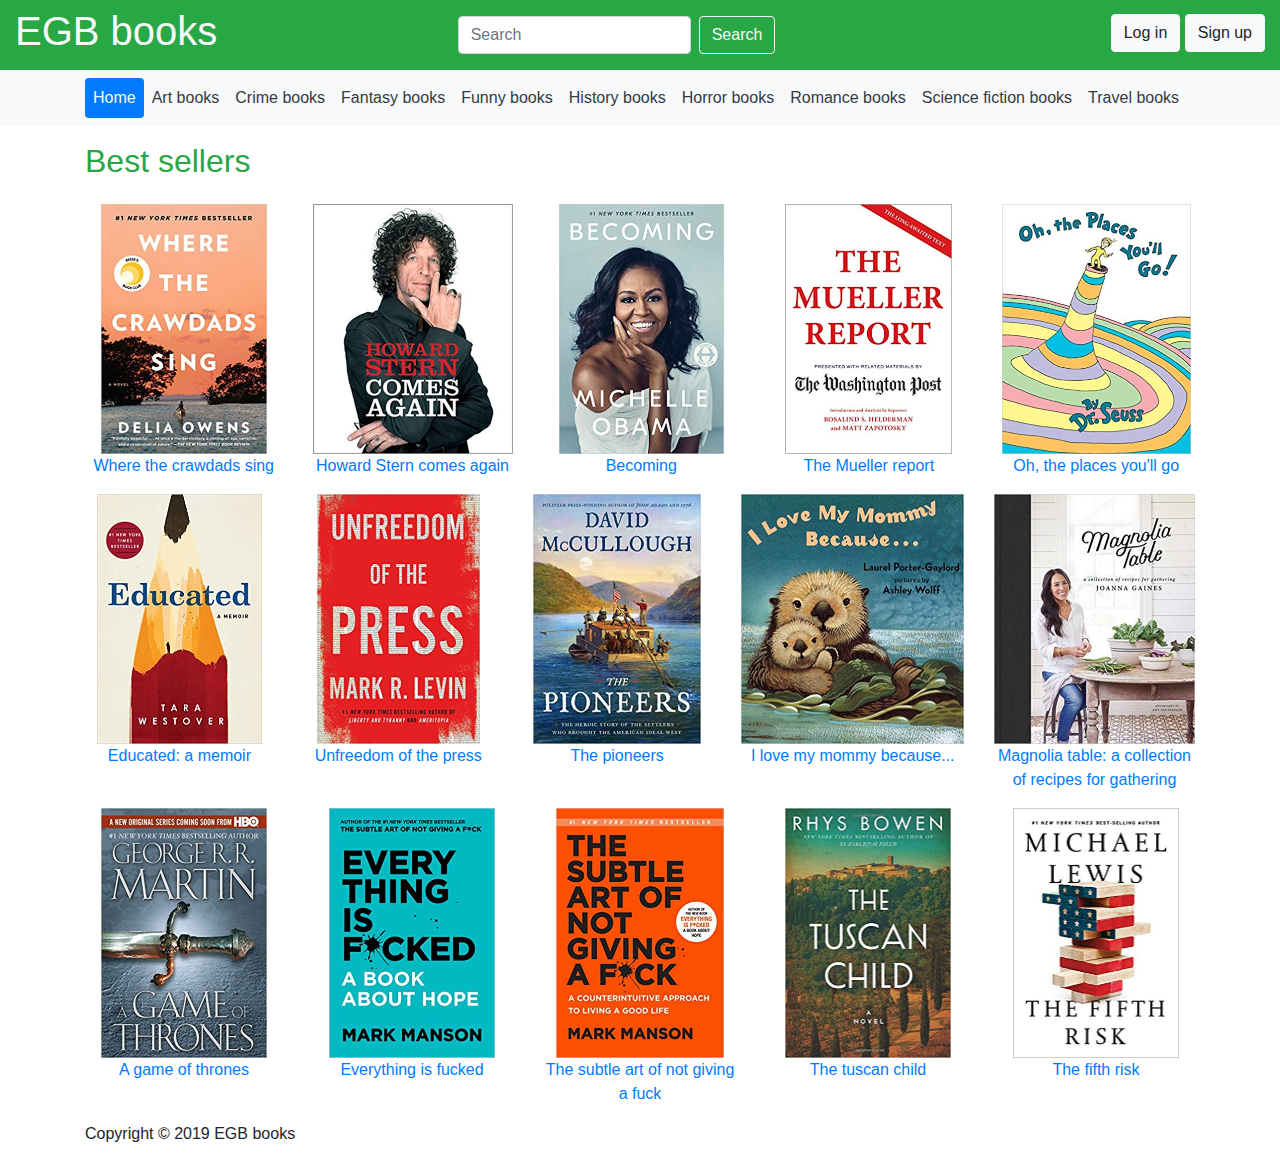
<file: web bootstrap/index.html>
<!doctype html>
<html lang="en">
  <head>
    <!-- Required meta tags -->
    <meta charset="utf-8">
    <meta name="viewport" content="width=device-width, initial-scale=1, shrink-to-fit=no">

    <!-- Bootstrap CSS -->
    <link rel="stylesheet" href="https://stackpath.bootstrapcdn.com/bootstrap/4.3.1/css/bootstrap.min.css" integrity="sha384-ggOyR0iXCbMQv3Xipma34MD+dH/1fQ784/j6cY/iJTQUOhcWr7x9JvoRxT2MZw1T" crossorigin="anonymous">
    <title>EGB books</title>
  </head>
  <body>
    <header class="bg-success text-light">
        <div class="container-fluid">
            <div class="row">
                <div class="col my-auto">
                    <a href="#home" class="text-light" style="text-decoration: none"><h1>EGB books</h1></a>
                </div>    
                <div class="col text-center">
                    <nav class="navbar">
                        <form class="form-inline">
                            <input class="form-control mr-sm-2" type="search" placeholder="Search" aria-label="search">
                            <button class="btn btn-outline-light my-2" type="submit">Search</button>
                        </form>
                    </nav>
                </div>
                <div class="col text-right my-auto">
                    <a class="btn btn-light mb-1" href="#login" role="button">Log in</a>
                    <a class="btn btn-light mb-1" href="#signup" role="button">Sign up</a>
                </div>
            </div>
        </div>
        <nav class="navbar nav-pills nav-fill navbar-light bg-light navbar-expand-md">
            <div class="container">            
                <button class="navbar-toggler" type="button" data-toggle="collapse" data-target="#myTogglerNav" aria-controls="myTogglerNav" aria-expanded="false" aria-label="Toggle navigation">
                    <span class="navbar-toggler-icon"></span>
                </button>
                <div class="collapse navbar-collapse" id="myTogglerNav">
                    <div class="navbar-nav">
                        <a href="#home" class="nav-item nav-link active text-light my-auto">Home</a>
                        <a href="#art" class="nav-item nav-link text-dark my-auto" title="Art books">Art books</a>
                        <a href="#crime" class="nav-item nav-link text-dark my-auto" title="Crime books">Crime books</a>
                        <a href="#fantasy" class="nav-item nav-link text-dark my-auto" title="Fantasy books">Fantasy books</a>
                        <a href="#funny" class="nav-item nav-link text-dark my-auto" title="Funny books">Funny books</a>
                        <a href="#history" class="nav-item nav-link text-dark my-auto" title="History books">History books</a>
                        <a href="#horror" class="nav-item nav-link text-dark my-auto" title="Horror books">Horror books</a>
                        <a href="#romance" class="nav-item nav-link text-dark my-auto" title="Romance books">Romance books</a>
                        <a href="#science_fiction" class="nav-item nav-link text-dark my-auto" title="Science fiction books">Science fiction books</a>
                        <a href="#travel" class="nav-item nav-link text-dark my-auto" title="Travel books">Travel books</a>
                    </div>
                </div>
            </div>
        </nav>   
    </header>
    <main>
        <div class="container mt-3 mb-4 text-success">
            <h2>Best sellers</h2>
        </div>
        <div class="container">
            <div class="row">
                <figure class="col-sm text-center">    
                    <a href="#where_the_crawdads_sing"><img src="images/where_the_crawdads_sing.jpg" alt="Where the crawdads sign" height=250px></a>
                    <figcaption><a href="#where_the_crawdads_sing" title="Where the crawdads sing">Where the crawdads sing</a></figcaption>
                </figure>    
                <figure class="col-sm text-center">    
                    <a href="#howard_stern_comes_again"><img src="images/howard_stern_comes_again.jpg" alt="Howard Stern comes again" height=250px></a>
                    <figcaption><a href="#howard_stern_comes_again" title="Howard Stern comes again">Howard Stern comes again</a></figcaption>
                </figure>
                <figure class="col-sm text-center">    
                    <a href="#becoming"><img src="images/becoming.jpg" title="Becoming" height=250px></a>
                    <figcaption><a href="#becoming" title="Becoming">Becoming</a></figcaption>
                </figure>
                <figure class="col-sm text-center">
                    <a href="#the_mueller_report"><img src="images/the_mueller_report.jpg" alt="The Mueller report" height=250px></a>
                    <figcaption><a href="#the_mueller_report" title="The Mueller report">The Mueller report</a></figcaption>
                </figure>
                <figure class="col-sm text-center">
                    <a href="#oh_the_places_you'll_go"><img src="images/oh_the_places_you'll_go.jpg" alt="Oh the places you'll go" height=250px></a>
                    <figcaption><a href="#oh_the_places_you'll_go" title="Oh, the places you'll go">Oh, the places you'll go</a></figcaption>
                </figure>
                <figure class="col-sm text-center">
                    <a href="#educated_a_memoir"><img src="images/educated_a_memoir.jpg" alt="Educated: a memoir" height=250px></a>
                    <figcaption><a href="#educated_a_memoir" title="Educated: a memoir">Educated: a memoir</a></figcaption>
                </figure>
                <figure class="col-sm text-center">
                    <a href="#unfreedom_of_the_press"><img src="images/unfreedom_of_the_press.jpg" alt="Unfreedom of the press" height=250px></a>
                    <figcaption><a href="#unfreedom_of_the_press" title="Unfreedom of the press">Unfreedom of the press</a></figcaption>
                </figure>
                <figure class="col-sm text-center">
                    <a href="#the_pioneers"><img src="images/the_pioneers.jpg" alt="The pioneers" height=250px></a>
                    <figcaption><a href="#the_pioneers" title="The pioneers">The pioneers</a></figcaption>
                </figure>
                <figure class="col-sm text-center">
                    <a href="#i_love_my_mommy_because"><img src="images/i_love_my_mommy_because.jpg" alt="I love my mommy because..." height=250px></a>
                    <figcaption><a href="#i_love_my_mommy_because" title="I love my mommy because...">I love my mommy because...</a></figcaption>
                </figure>
                <figure class="col-sm text-center">
                    <a href="#magnolia_table_a_collection_of_recipes_for_gathering"><img src="images/magnolia_table_a_collection_of_recipes_for_gathering.jpg" alt="Magnolia table: a collection of recipes for gathering" height=250px></a>
                    <figcaption><a href="#magnolia_table_a_collection_of_recipes_for_gathering" title="Magnolia table: a collection of recipes for gathering">Magnolia table: a collection of recipes for gathering</a></figcaption>
                </figure>
                <figure class="col-sm text-center">
                    <a href="#a_game_of_thrones"><img src="images/a_game_of_thrones.jpg" alt="A game of thrones" height=250px></a>
                    <figcaption><a href="#a_game_of_thrones" title="A game of thrones">A game of thrones</a></figcaption>
                </figure>
                <figure class="col-sm text-center">
                    <a href="#everything_is_fucked"><img src="images/everything_is_fucked.jpg" alt="Everything is fucked" height=250px></a>
                    <figcaption><a href="#everything_is_fucked" title="Everything is fucked">Everything is fucked</a></figcaption>
                </figure>
                <figure class="col-sm text-center">
                    <a href="#the_subtle_art_of_not_giving_a_fuck"><img src="images/the_subtle_art_of_not_giving_a_fuck.jpg" alt="The subtle art of not giving a fuck" height=250px></a>
                    <figcaption><a href="#the_subtle_art_of_not_giving_a_fuck" title="The subtle art of not giving a fuck">The subtle art of not giving a fuck</a></figcaption>
                </figure>
                <figure class="col-sm text-center">
                    <a href="#the_tuscan_child"><img src="images/the_tuscan_child.jpg" alt="The tuscan child" height=250px></a>
                    <figcaption><a href="#the_tuscan_child" title="The tuscan child">The tuscan child</a></figcaption>
                </figure>
                <figure class="col-sm text-center">
                    <a href="#the_fifth_risk"><img src="images/the_fifth_risk.jpg" alt="The fifth risk" height=250px></a>
                    <figcaption><a href="#the_fifth_risk" title="The fifth risk">The fifth risk</a></figcaption>
                </figure>      
            </div>
        </div>
    </main>
    <footer>
        <div class="container">
            <p>Copyright © 2019 EGB books</p>
        </div>
    </footer>
    <!-- Optional JavaScript -->
    <!-- jQuery first, then Popper.js, then Bootstrap JS -->
    <script src="https://code.jquery.com/jquery-3.3.1.slim.min.js" integrity="sha384-q8i/X+965DzO0rT7abK41JStQIAqVgRVzpbzo5smXKp4YfRvH+8abtTE1Pi6jizo" crossorigin="anonymous"></script>
    <script src="https://cdnjs.cloudflare.com/ajax/libs/popper.js/1.14.7/umd/popper.min.js" integrity="sha384-UO2eT0CpHqdSJQ6hJty5KVphtPhzWj9WO1clHTMGa3JDZwrnQq4sF86dIHNDz0W1" crossorigin="anonymous"></script>
    <script src="https://stackpath.bootstrapcdn.com/bootstrap/4.3.1/js/bootstrap.min.js" integrity="sha384-JjSmVgyd0p3pXB1rRibZUAYoIIy6OrQ6VrjIEaFf/nJGzIxFDsf4x0xIM+B07jRM" crossorigin="anonymous"></script>
  </body>
</html>
</file>
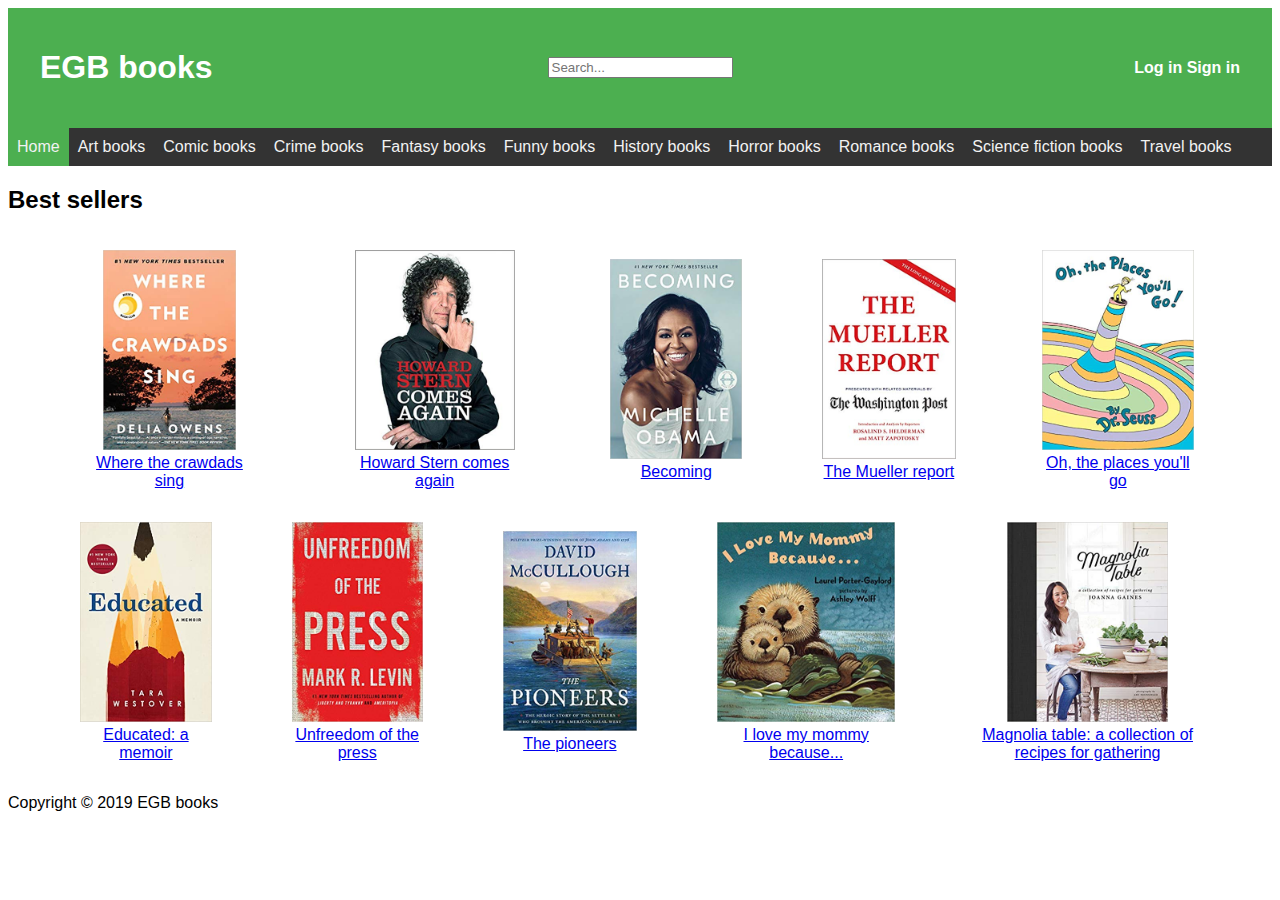
<file: web CSS/index.html>
<!DOCTYPE html>
<html lang="en">
<head>
    <meta charset="UTF-8">
    <meta name="description" content="EGB books">
    <title>EGB libros</title>
    <link rel="stylesheet" href="css/styles.css">
</head>
<body>
    <header>
        <div class="row">
            <div class="column1">
                <h1>EGB books</h1>
            </div>
            <div class="column2">
                <div class="search">
                    <input type="text" placeholder="Search...">
                </div>
            </div>
            <div class="column3">
                <div class="log">
                    <a href="#login" title="Log in">Log in</a>
                    <a href="#signin" title="Sign in">Sign in</a>
                </div>
            </div>
        </div>
    </header>
    <main>
    <!-- Categories bar -->
        <div class="topnav">
            <a href="#home" class="active">Home</a>
            <a href="#art" title="Art books">Art books</a>
            <a href="#comic" title="Comic books">Comic books</a>
            <a href="#crime" title="Crime books">Crime books</a>
            <a href="#fantasy" title="Fantasy books">Fantasy books</a>
            <a href="#funny" title="Funny books">Funny books</a>
            <a href="#history" title="History books">History books</a>
            <a href="#horror" title="Horror books">Horror books</a>
            <a href="#romance" title="Romance books">Romance books</a>
            <a href="#science_fiction" title="Science fiction books">Science fiction books</a>
            <a href="#travel" title="Travel books">Travel books</a>
        </div>
    <!-- Best sellers -->
        <h2>Best sellers</h2>
        <div class="row2">
            <div class="column4">
                <figure>    
                    <img src="images/where_the_crawdads_sing.jpg" alt="Where the crawdads sign" height=200px>
                    <figcaption><a href="#where_the_crawdads_sing" title="Where the crawdads sing">Where the crawdads sing</a></figcaption>
                </figure>
            </div>    
            <div class="column4">    
                <figure>    
                    <img src="images/howard_stern_comes_again.jpg" alt="Howard Stern comes again" height=200px>
                    <figcaption><a href="#howard_stern_comes_again" title="Howard Stern comes again">Howard Stern comes again</a></figcaption>
                </figure>
            </div>
            <div class="column4">
                <figure>    
                    <img src="images/becoming.jpg" title="Becoming" height=200px>
                    <figcaption><a href="#becoming" title="Becoming">Becoming</a></figcaption>
                </figure>
            </div>    
            <div class="column4">    
                <figure>
                    <img src="images/the_mueller_report.jpg" alt="The Mueller report" height=200px>
                    <figcaption><a href="#the_mueller_report" title="The Mueller report">The Mueller report</a></figcaption>
                </figure>
            </div>
            <div class="column4">
                <figure>
                    <img src="images/oh_the_places_you'll_go.jpg" alt="Oh the places you'll go" height=200px>
                    <figcaption><a href="#oh_the_places_you'll_go" title="Oh, the places you'll go">Oh, the places you'll go</a></figcaption>
                </figure>
            </div>
        </div>
        <div class="row2">
            <div class="column4">
                <figure>
                    <img src="images/educated_a_memoir.jpg" alt="Educated: a memoir" height=200px>
                    <figcaption><a href="#educated_a_memoir" title="Educated: a memoir">Educated: a memoir</a></figcaption>
                </figure>
            </div>
            <div class="column4">
                <figure>
                    <img src="images/unfreedom_of_the_press.jpg" alt="Unfreedom of the press" height=200px>
                    <figcaption><a href="#unfreedom_of_the_press" title="Unfreedom of the press">Unfreedom of the press</a></figcaption>
                </figure>
            </div>
            <div class="column4">
                <figure>
                    <img src="images/the_pioneers.jpg" alt="The pioneers" height=200px>
                    <figcaption><a href="#the_pioneers" title="The pioneers">The pioneers</a></figcaption>
                </figure>
            </div>
            <div class="column4">
                <figure>
                    <img src="images/i_love_my_mommy_because.jpg" alt="I love my mommy because..." height=200px>
                    <figcaption><a href="#i_love_my_mommy_because" title="I love my mommy because...">I love my mommy because...</a></figcaption>
                </figure>
            </div>
            <div class="column4">
                <figure>
                    <img src="images/magnolia_table_a_collection_of_recipes_for_gathering.jpg" alt="Magnolia table: a collection of recipes for gathering" height=200px>
                    <figcaption><a href="#magnolia_table_a_collection_of_recipes_for_gathering" title="Magnolia table: a collection of recipes for gathering">Magnolia table: a collection of recipes for gathering</a></figcaption>
                </figure>
            </div>
        </div>
    </main>
    <footer>
        <p>Copyright © 2019 EGB books</p>
    </footer>
</body>
</html>
</file>
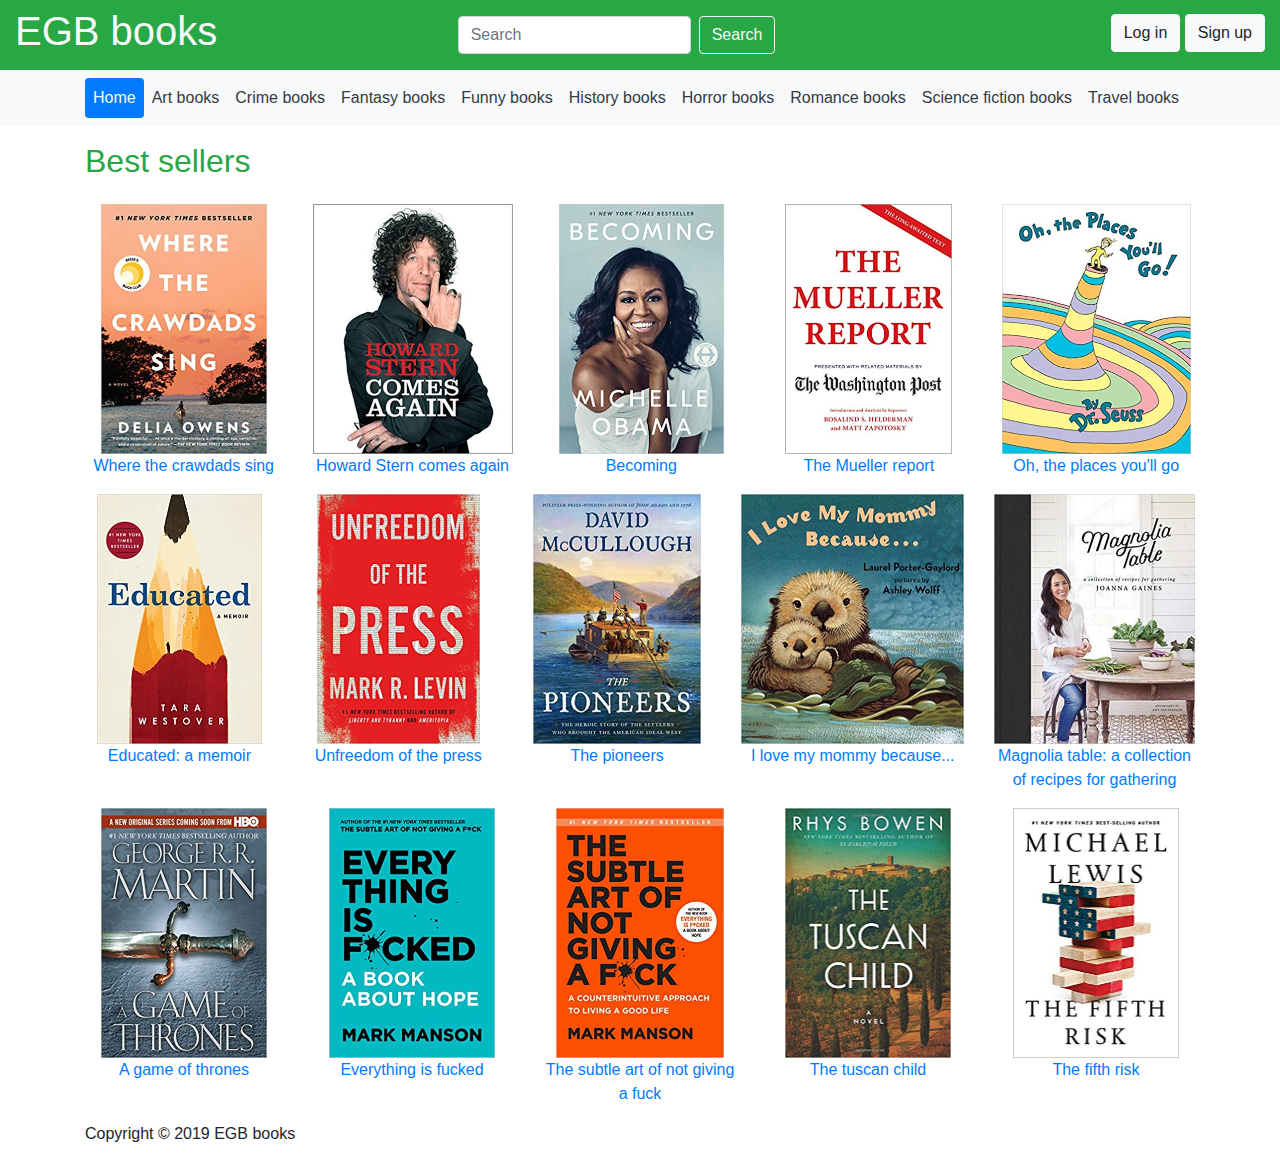
<file: web JS/index.html>
<!doctype html>
<html lang="en">
  <head>
    <!-- Required meta tags -->
    <meta charset="utf-8">
    <meta name="viewport" content="width=device-width, initial-scale=1, shrink-to-fit=no">

    <!-- Bootstrap CSS -->
    <link rel="stylesheet" href="https://stackpath.bootstrapcdn.com/bootstrap/4.3.1/css/bootstrap.min.css" integrity="sha384-ggOyR0iXCbMQv3Xipma34MD+dH/1fQ784/j6cY/iJTQUOhcWr7x9JvoRxT2MZw1T" crossorigin="anonymous">
    <title>EGB books</title>
  </head>
  <body>
    <header class="bg-success text-light">
        <div class="container-fluid">
            <div class="row">
                <div class="col my-auto">
                    <a href="index.html" class="text-light" style="text-decoration: none"><h1>EGB books</h1></a>
                </div>    
                <div class="col text-center">
                    <nav class="navbar">
                        <form class="form-inline" oninput="return validateSearch();">
                            <input class="form-control mr-sm-2" type="search" id="search" placeholder="Search" aria-label="search">
                            <button class="btn btn-outline-light my-2" id="search-btn" type="submit">Search</button>
                        </form>
                    </nav>
                </div>
                <div class="col text-right my-auto">
                    <a class="btn btn-light mb-1" href="login.html" role="button">Log in</a>
                    <a class="btn btn-light mb-1" href="signup.html" role="button">Sign up</a>
                </div>
            </div>
        </div>
        <nav class="navbar nav-pills nav-fill navbar-light bg-light navbar-expand-md">
            <div class="container">            
                <button class="navbar-toggler" type="button" data-toggle="collapse" data-target="#myTogglerNav" aria-controls="myTogglerNav" aria-expanded="false" aria-label="Toggle navigation">
                    <span class="navbar-toggler-icon"></span>
                </button>
                <div class="collapse navbar-collapse" id="myTogglerNav">
                    <div class="navbar-nav">
                        <a href="index.html" class="nav-item nav-link active text-light my-auto">Home</a>
                        <a href="#art" class="nav-item nav-link text-dark my-auto" title="Art books">Art books</a>
                        <a href="#crime" class="nav-item nav-link text-dark my-auto" title="Crime books">Crime books</a>
                        <a href="#fantasy" class="nav-item nav-link text-dark my-auto" title="Fantasy books">Fantasy books</a>
                        <a href="#funny" class="nav-item nav-link text-dark my-auto" title="Funny books">Funny books</a>
                        <a href="#history" class="nav-item nav-link text-dark my-auto" title="History books">History books</a>
                        <a href="#horror" class="nav-item nav-link text-dark my-auto" title="Horror books">Horror books</a>
                        <a href="#romance" class="nav-item nav-link text-dark my-auto" title="Romance books">Romance books</a>
                        <a href="#science_fiction" class="nav-item nav-link text-dark my-auto" title="Science fiction books">Science fiction books</a>
                        <a href="#travel" class="nav-item nav-link text-dark my-auto" title="Travel books">Travel books</a>
                    </div>
                </div>
            </div>
        </nav>   
    </header>
    <main>
        <div class="container mt-3 mb-4 text-success">
            <h2>Best sellers</h2>
        </div>
        <div class="container">
            <div class="row">
                <figure class="col-sm text-center">    
                    <a href="#where_the_crawdads_sing"><img src="images/where_the_crawdads_sing.jpg" alt="Where the crawdads sign" height=250px></a>
                    <figcaption><a href="#where_the_crawdads_sing" title="Where the crawdads sing">Where the crawdads sing</a></figcaption>
                </figure>    
                <figure class="col-sm text-center">    
                    <a href="#howard_stern_comes_again"><img src="images/howard_stern_comes_again.jpg" alt="Howard Stern comes again" height=250px></a>
                    <figcaption><a href="#howard_stern_comes_again" title="Howard Stern comes again">Howard Stern comes again</a></figcaption>
                </figure>
                <figure class="col-sm text-center">    
                    <a href="#becoming"><img src="images/becoming.jpg" title="Becoming" height=250px></a>
                    <figcaption><a href="#becoming" title="Becoming">Becoming</a></figcaption>
                </figure>
                <figure class="col-sm text-center">
                    <a href="#the_mueller_report"><img src="images/the_mueller_report.jpg" alt="The Mueller report" height=250px></a>
                    <figcaption><a href="#the_mueller_report" title="The Mueller report">The Mueller report</a></figcaption>
                </figure>
                <figure class="col-sm text-center">
                    <a href="#oh_the_places_you'll_go"><img src="images/oh_the_places_you'll_go.jpg" alt="Oh the places you'll go" height=250px></a>
                    <figcaption><a href="#oh_the_places_you'll_go" title="Oh, the places you'll go">Oh, the places you'll go</a></figcaption>
                </figure>
                <figure class="col-sm text-center">
                    <a href="#educated_a_memoir"><img src="images/educated_a_memoir.jpg" alt="Educated: a memoir" height=250px></a>
                    <figcaption><a href="#educated_a_memoir" title="Educated: a memoir">Educated: a memoir</a></figcaption>
                </figure>
                <figure class="col-sm text-center">
                    <a href="#unfreedom_of_the_press"><img src="images/unfreedom_of_the_press.jpg" alt="Unfreedom of the press" height=250px></a>
                    <figcaption><a href="#unfreedom_of_the_press" title="Unfreedom of the press">Unfreedom of the press</a></figcaption>
                </figure>
                <figure class="col-sm text-center">
                    <a href="#the_pioneers"><img src="images/the_pioneers.jpg" alt="The pioneers" height=250px></a>
                    <figcaption><a href="#the_pioneers" title="The pioneers">The pioneers</a></figcaption>
                </figure>
                <figure class="col-sm text-center">
                    <a href="#i_love_my_mommy_because"><img src="images/i_love_my_mommy_because.jpg" alt="I love my mommy because..." height=250px></a>
                    <figcaption><a href="#i_love_my_mommy_because" title="I love my mommy because...">I love my mommy because...</a></figcaption>
                </figure>
                <figure class="col-sm text-center">
                    <a href="#magnolia_table_a_collection_of_recipes_for_gathering"><img src="images/magnolia_table_a_collection_of_recipes_for_gathering.jpg" alt="Magnolia table: a collection of recipes for gathering" height=250px></a>
                    <figcaption><a href="#magnolia_table_a_collection_of_recipes_for_gathering" title="Magnolia table: a collection of recipes for gathering">Magnolia table: a collection of recipes for gathering</a></figcaption>
                </figure>
                <figure class="col-sm text-center">
                    <a href="#a_game_of_thrones"><img src="images/a_game_of_thrones.jpg" alt="A game of thrones" height=250px></a>
                    <figcaption><a href="#a_game_of_thrones" title="A game of thrones">A game of thrones</a></figcaption>
                </figure>
                <figure class="col-sm text-center">
                    <a href="#everything_is_fucked"><img src="images/everything_is_fucked.jpg" alt="Everything is fucked" height=250px></a>
                    <figcaption><a href="#everything_is_fucked" title="Everything is fucked">Everything is fucked</a></figcaption>
                </figure>
                <figure class="col-sm text-center">
                    <a href="#the_subtle_art_of_not_giving_a_fuck"><img src="images/the_subtle_art_of_not_giving_a_fuck.jpg" alt="The subtle art of not giving a fuck" height=250px></a>
                    <figcaption><a href="#the_subtle_art_of_not_giving_a_fuck" title="The subtle art of not giving a fuck">The subtle art of not giving a fuck</a></figcaption>
                </figure>
                <figure class="col-sm text-center">
                    <a href="#the_tuscan_child"><img src="images/the_tuscan_child.jpg" alt="The tuscan child" height=250px></a>
                    <figcaption><a href="#the_tuscan_child" title="The tuscan child">The tuscan child</a></figcaption>
                </figure>
                <figure class="col-sm text-center">
                    <a href="#the_fifth_risk"><img src="images/the_fifth_risk.jpg" alt="The fifth risk" height=250px></a>
                    <figcaption><a href="#the_fifth_risk" title="The fifth risk">The fifth risk</a></figcaption>
                </figure>      
            </div>
        </div>
    </main>
    <footer>
        <div class="container">
            <p>Copyright © 2019 EGB books</p>
        </div>
    </footer>
    <!-- Optional JavaScript -->
    <script src="JS/script-home.js"></script>
    <!-- jQuery first, then Popper.js, then Bootstrap JS -->
    <script src="https://code.jquery.com/jquery-3.3.1.slim.min.js" integrity="sha384-q8i/X+965DzO0rT7abK41JStQIAqVgRVzpbzo5smXKp4YfRvH+8abtTE1Pi6jizo" crossorigin="anonymous"></script>
    <script src="https://cdnjs.cloudflare.com/ajax/libs/popper.js/1.14.7/umd/popper.min.js" integrity="sha384-UO2eT0CpHqdSJQ6hJty5KVphtPhzWj9WO1clHTMGa3JDZwrnQq4sF86dIHNDz0W1" crossorigin="anonymous"></script>
    <script src="https://stackpath.bootstrapcdn.com/bootstrap/4.3.1/js/bootstrap.min.js" integrity="sha384-JjSmVgyd0p3pXB1rRibZUAYoIIy6OrQ6VrjIEaFf/nJGzIxFDsf4x0xIM+B07jRM" crossorigin="anonymous"></script>
  </body>
</html>
</file>
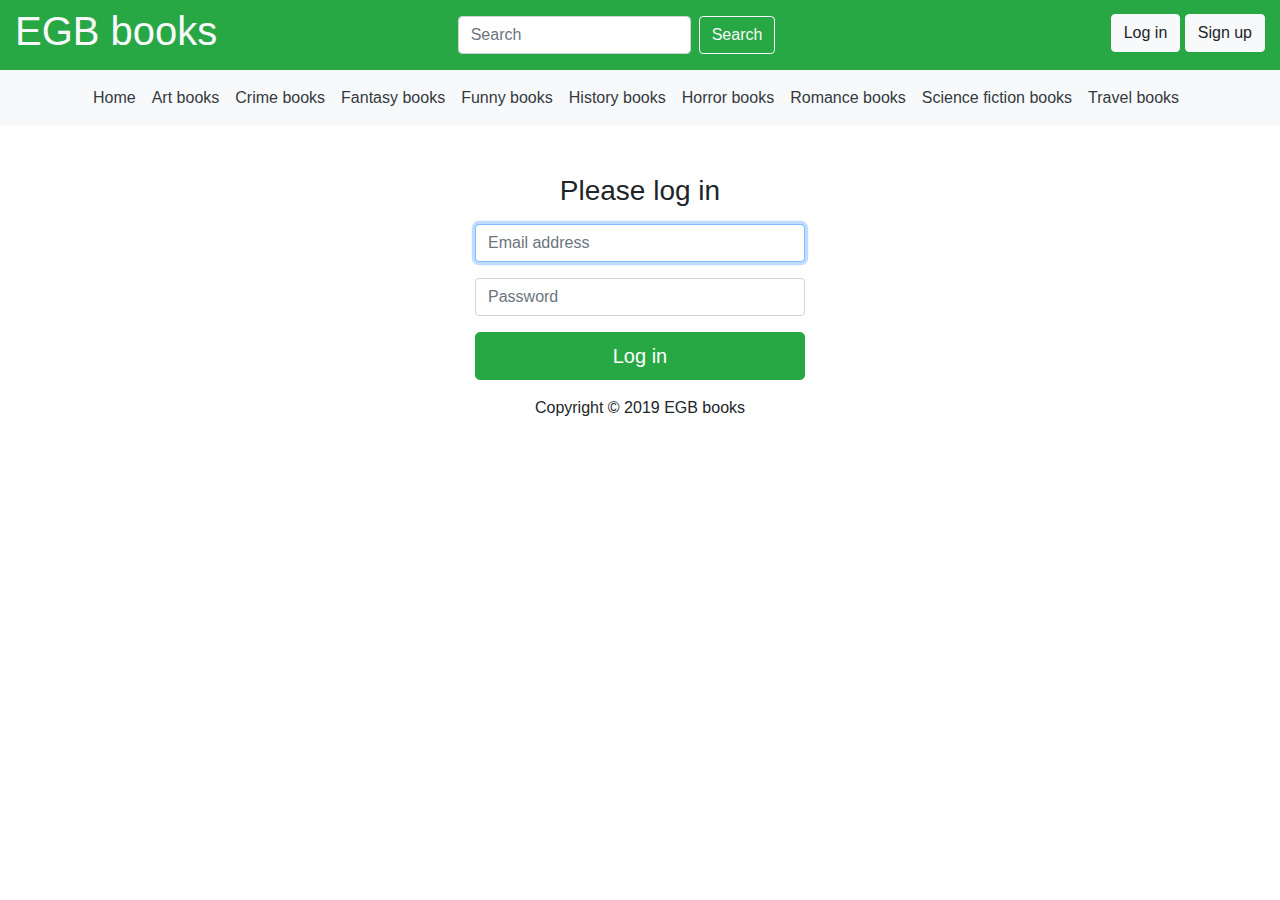
<file: web JS/login.html>
<!doctype html>
<html lang="en">
  <head>
    <!-- Required meta tags -->
    <meta charset="utf-8">
    <meta name="viewport" content="width=device-width, initial-scale=1, shrink-to-fit=no">

    <!-- Bootstrap CSS -->
    <link rel="stylesheet" href="https://stackpath.bootstrapcdn.com/bootstrap/4.3.1/css/bootstrap.min.css" integrity="sha384-ggOyR0iXCbMQv3Xipma34MD+dH/1fQ784/j6cY/iJTQUOhcWr7x9JvoRxT2MZw1T" crossorigin="anonymous">
    <title>EGB books</title>
  </head>
  <body>
    <header class="bg-success text-light">
        <div class="container-fluid">
            <div class="row">
                <div class="col my-auto">
                    <a href="index.html" class="text-light" style="text-decoration: none"><h1>EGB books</h1></a>
                </div>    
                <div class="col text-center">
                    <nav class="navbar">
                        <form class="form-inline" oninput="return validateSearch();">
                            <input class="form-control mr-sm-2" type="search" id="search" placeholder="Search" aria-label="search">
                            <button class="btn btn-outline-light my-2" id="search-btn" type="submit">Search</button>
                        </form>
                    </nav>
                </div>
                <div class="col text-right my-auto">
                    <a class="btn btn-light mb-1" href="login.html" role="button">Log in</a>
                    <a class="btn btn-light mb-1" href="signup.html" role="button">Sign up</a>
                </div>
            </div>
        </div>
        <nav class="navbar nav-pills nav-fill navbar-light bg-light navbar-expand-md">
            <div class="container">            
                <button class="navbar-toggler" type="button" data-toggle="collapse" data-target="#myTogglerNav" aria-controls="myTogglerNav" aria-expanded="false" aria-label="Toggle navigation">
                    <span class="navbar-toggler-icon"></span>
                </button>
                <div class="collapse navbar-collapse" id="myTogglerNav">
                    <div class="navbar-nav">
                        <a href="index.html" class="nav-item nav-link text-dark my-auto">Home</a>
                        <a href="#art" class="nav-item nav-link text-dark my-auto" title="Art books">Art books</a>
                        <a href="#crime" class="nav-item nav-link text-dark my-auto" title="Crime books">Crime books</a>
                        <a href="#fantasy" class="nav-item nav-link text-dark my-auto" title="Fantasy books">Fantasy books</a>
                        <a href="#funny" class="nav-item nav-link text-dark my-auto" title="Funny books">Funny books</a>
                        <a href="#history" class="nav-item nav-link text-dark my-auto" title="History books">History books</a>
                        <a href="#horror" class="nav-item nav-link text-dark my-auto" title="Horror books">Horror books</a>
                        <a href="#romance" class="nav-item nav-link text-dark my-auto" title="Romance books">Romance books</a>
                        <a href="#science_fiction" class="nav-item nav-link text-dark my-auto" title="Science fiction books">Science fiction books</a>
                        <a href="#travel" class="nav-item nav-link text-dark my-auto" title="Travel books">Travel books</a>
                    </div>
                </div>
            </div>
        </nav>   
    </header>
    <main class="col text-center mt-5">
        <form class="form-signin" id="myForm" style="max-width: 330px; margin: auto" novalidate oninput="return validate();">
            <h1 class="h3 mb-3 font-weight-normal">Please log in</h1>
            <label for="inputEmail" class="sr-only">Email address</label>
            <input type="email" id="inputEmail" class="form-control mt-0 mb-3" placeholder="Email address" required="" autofocus="">
            <small id="emailHelpBlock" class="form-text text-muted d-none text-danger mb-3">This is not a valid email address</small>
            <label for="inputPassword" class="sr-only">Password</label>
            <input type="password" id="inputPassword" class="form-control" placeholder="Password" required="">
            <small id="passHelpBlock" class="form-text text-muted d-none text-danger mb-3">Password must be at least 1 character long</small>
            <button class="btn btn-lg btn-success btn-block mt-3" type="submit">Log in</button>
        </form>  
    </main>
    <footer>
        <div class="container text-center mt-3">
            <p>Copyright © 2019 EGB books</p>
        </div>
    </footer>
    <!-- Optional JavaScript -->
    <script src="JS/script-login.js"></script>
    <!-- jQuery first, then Popper.js, then Bootstrap JS -->
    <script src="https://code.jquery.com/jquery-3.3.1.slim.min.js" integrity="sha384-q8i/X+965DzO0rT7abK41JStQIAqVgRVzpbzo5smXKp4YfRvH+8abtTE1Pi6jizo" crossorigin="anonymous"></script>
    <script src="https://cdnjs.cloudflare.com/ajax/libs/popper.js/1.14.7/umd/popper.min.js" integrity="sha384-UO2eT0CpHqdSJQ6hJty5KVphtPhzWj9WO1clHTMGa3JDZwrnQq4sF86dIHNDz0W1" crossorigin="anonymous"></script>
    <script src="https://stackpath.bootstrapcdn.com/bootstrap/4.3.1/js/bootstrap.min.js" integrity="sha384-JjSmVgyd0p3pXB1rRibZUAYoIIy6OrQ6VrjIEaFf/nJGzIxFDsf4x0xIM+B07jRM" crossorigin="anonymous"></script>
  </body>
</html>
</file>
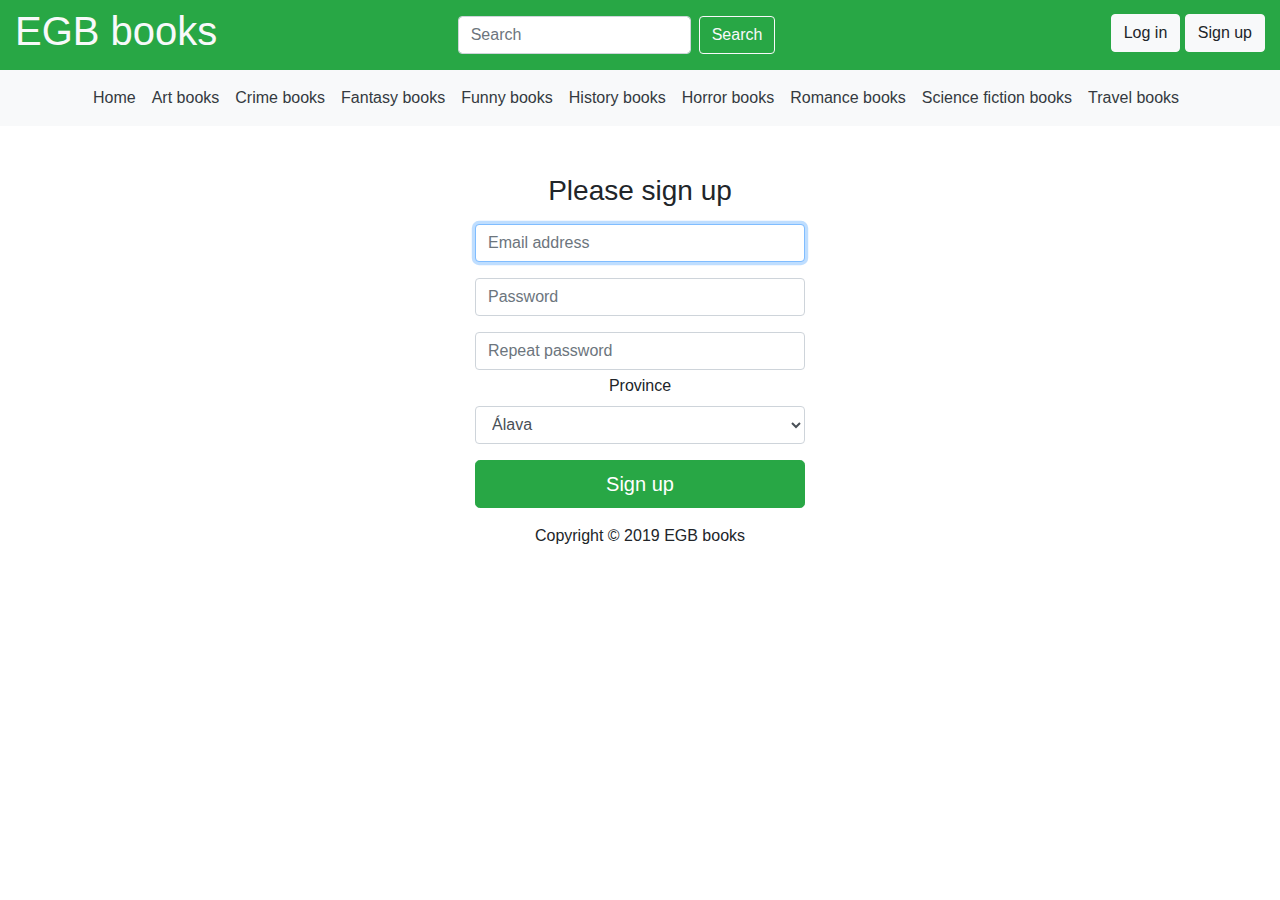
<file: web JS/signup.html>
<!doctype html>
<html lang="en">
  <head>
    <!-- Required meta tags -->
    <meta charset="utf-8">
    <meta name="viewport" content="width=device-width, initial-scale=1, shrink-to-fit=no">

    <!-- Bootstrap CSS -->
    <link rel="stylesheet" href="https://stackpath.bootstrapcdn.com/bootstrap/4.3.1/css/bootstrap.min.css" integrity="sha384-ggOyR0iXCbMQv3Xipma34MD+dH/1fQ784/j6cY/iJTQUOhcWr7x9JvoRxT2MZw1T" crossorigin="anonymous">
    <title>EGB books</title>
  </head>
  <body>
    <header class="bg-success text-light">
        <div class="container-fluid">
            <div class="row">
                <div class="col my-auto">
                    <a href="index.html" class="text-light" style="text-decoration: none"><h1>EGB books</h1></a>
                </div>    
                <div class="col text-center">
                    <nav class="navbar">
                        <form class="form-inline" oninput="return validateSearch();">
                            <input class="form-control mr-sm-2" type="search" id="search" placeholder="Search" aria-label="search">
                            <button class="btn btn-outline-light my-2" id="search-btn" type="submit">Search</button>
                        </form>
                    </nav>
                </div>
                <div class="col text-right my-auto">
                    <a class="btn btn-light mb-1" href="login.html" role="button">Log in</a>
                    <a class="btn btn-light mb-1" href="signup.html" role="button">Sign up</a>
                </div>
            </div>
        </div>
        <nav class="navbar nav-pills nav-fill navbar-light bg-light navbar-expand-md">
            <div class="container">            
                <button class="navbar-toggler" type="button" data-toggle="collapse" data-target="#myTogglerNav" aria-controls="myTogglerNav" aria-expanded="false" aria-label="Toggle navigation">
                    <span class="navbar-toggler-icon"></span>
                </button>
                <div class="collapse navbar-collapse" id="myTogglerNav">
                    <div class="navbar-nav">
                        <a href="index.html" class="nav-item nav-link text-dark my-auto">Home</a>
                        <a href="#art" class="nav-item nav-link text-dark my-auto" title="Art books">Art books</a>
                        <a href="#crime" class="nav-item nav-link text-dark my-auto" title="Crime books">Crime books</a>
                        <a href="#fantasy" class="nav-item nav-link text-dark my-auto" title="Fantasy books">Fantasy books</a>
                        <a href="#funny" class="nav-item nav-link text-dark my-auto" title="Funny books">Funny books</a>
                        <a href="#history" class="nav-item nav-link text-dark my-auto" title="History books">History books</a>
                        <a href="#horror" class="nav-item nav-link text-dark my-auto" title="Horror books">Horror books</a>
                        <a href="#romance" class="nav-item nav-link text-dark my-auto" title="Romance books">Romance books</a>
                        <a href="#science_fiction" class="nav-item nav-link text-dark my-auto" title="Science fiction books">Science fiction books</a>
                        <a href="#travel" class="nav-item nav-link text-dark my-auto" title="Travel books">Travel books</a>
                    </div>
                </div>
            </div>
        </nav>   
    </header>
    <main class="col text-center mt-5">
        <form class="form-signup" style="max-width: 330px; margin: auto" novalidate oninput="return validate();">
            <h1 class="h3 mb-3 font-weight-normal">Please sign up</h1>
            <label for="inputEmail" class="sr-only">Email address</label>
            <input type="email" id="inputEmail" class="form-control mb-3" placeholder="Email address"autofocus="">
            <small id="emailHelpBlock" class="form-text text-muted d-none text-danger mb-3">This is not a valid email address</small>
            <label for="inputPassword" class="sr-only">Password</label>
            <input type="password" id="inputPassword" class="form-control mb-3" placeholder="Password">
            <small id="passHelpBlock" class="form-text text-muted d-none text-danger mb-3">Password must be at least 1 character long</small>
            <label for="confirmPassword" class="sr-only">Repeat password</label>
            <input type="password" id="confirmPassword" class="form-control" placeholder="Repeat password">
            <small id="passConfirmHelpBlock" class="form-text text-muted d-none text-danger mb-3">Passwords don't match</small>
            <div class="form-group mt-1">
                <label for="sel1">Province</label>
                <select class="form-control" id="sel1">
                    <option>Álava</option>
                    <option>Albacete</option>
                    <option>Alicante</option>
                    <option>Almería</option>
                    <option>Asturias</option>
                    <option>Ávila</option>
                    <option>Badajoz</option>
                    <option>Baleares</option>
                    <option>Barcelona</option>
                    <option>Burgos</option>
                    <option>Cáceres</option>
                    <option>Cádiz</option>
                    <option>Cantabria</option>
                    <option>Castellón</option>
                    <option>Ceuta</option>
                    <option>Ciudad Real</option>
                    <option>Córdoba</option>
                    <option>La Coruña</option>
                    <option>Cuenca</option>
                    <option>Gerona</option>
                    <option>Granada</option>
                    <option>Guadalajara</option>
                    <option>Guipúzcoa</option>
                    <option>Huelva</option>
                    <option>Huesca</option>
                    <option>Jaén</option>
                    <option>León</option>
                    <option>Lérida</option>
                    <option>Lugo</option>
                    <option>Madrid</option>
                    <option>Málaga</option>
                    <option>Melilla</option>
                    <option>Murcia</option>
                    <option>Navarra</option>
                    <option>Orense</option>
                    <option>Palencia</option>
                    <option>Las Palmas</option>
                    <option>Pontevedra</option>
                    <option>La Rioja</option>
                    <option>Salamanca</option>
                    <option>Segovia</option>
                    <option>Sevilla</option>
                    <option>Soria</option>
                    <option>Tarragona</option>
                    <option>Santa Cruz de Tenerife</option>
                    <option>Teruel</option>
                    <option>Toledo</option>
                    <option>Valencia</option>
                    <option>Valladolid</option>
                    <option>Vizcaya</option>
                    <option>Zamora</option>
                    <option>Zaragoza</option>
                </select>
            </div>
            <button class="btn btn-lg btn-success btn-block mt-3" type="submit">Sign up</button>
            

        </form>  
    </main>
    <footer>
        <div class="container text-center mt-3">
            <p>Copyright © 2019 EGB books</p>
        </div>
    </footer>
    <!-- Optional JavaScript -->
    <script src="JS/script-signup.js"></script>
    <!-- jQuery first, then Popper.js, then Bootstrap JS -->
    <script src="https://code.jquery.com/jquery-3.3.1.slim.min.js" integrity="sha384-q8i/X+965DzO0rT7abK41JStQIAqVgRVzpbzo5smXKp4YfRvH+8abtTE1Pi6jizo" crossorigin="anonymous"></script>
    <script src="https://cdnjs.cloudflare.com/ajax/libs/popper.js/1.14.7/umd/popper.min.js" integrity="sha384-UO2eT0CpHqdSJQ6hJty5KVphtPhzWj9WO1clHTMGa3JDZwrnQq4sF86dIHNDz0W1" crossorigin="anonymous"></script>
    <script src="https://stackpath.bootstrapcdn.com/bootstrap/4.3.1/js/bootstrap.min.js" integrity="sha384-JjSmVgyd0p3pXB1rRibZUAYoIIy6OrQ6VrjIEaFf/nJGzIxFDsf4x0xIM+B07jRM" crossorigin="anonymous"></script>
  </body>
</html>
</file>
<file: web CSS/css/styles.css>
body {
    font-family: sans-serif;
}

header {
    background: #4CAF50;
    color: white;
}

header a {
    color: white;
    font-weight: bold;
    text-decoration: none;
}

a:hover {
    text-decoration: none;
}

.topnav {
    background-color: #333;
    overflow: hidden;
}

.topnav a {
    float:left;
    display: block;
    color: #f2f2f2;
    text-align: center;
    padding: 10px 9px;
    text-decoration: none;
    font size: 17px;
}

.topnav a:hover {
    background-color: #ddd;
    color: black;
}

.active {
    background-color: #4CAF50;
    color: white;
}

.topnav .icon {
    display: none;
}

.row {
    max-width: 1200px;
    margin: auto;
    padding: 20px;
    overflow: auto;
    display: flex;
    align-items: center;
}

.row2 {
    max-width: 1200px;
    margin: auto;
    padding: 0;
    overflow: auto;
    display: flex;
    align-items: center;
}


.column1 {
    float: left;
    width: 30%;
    margin: auto;
}

.column2 {
    float: left;
    width: 40%;
    text-align: center;
}

.column3 {
    float: left;
    width: 30%;
    text-align: right;
}

.column4 {
    float:left:
    width: 20%;
}

figure {
    text-align: center;
}
</file>
